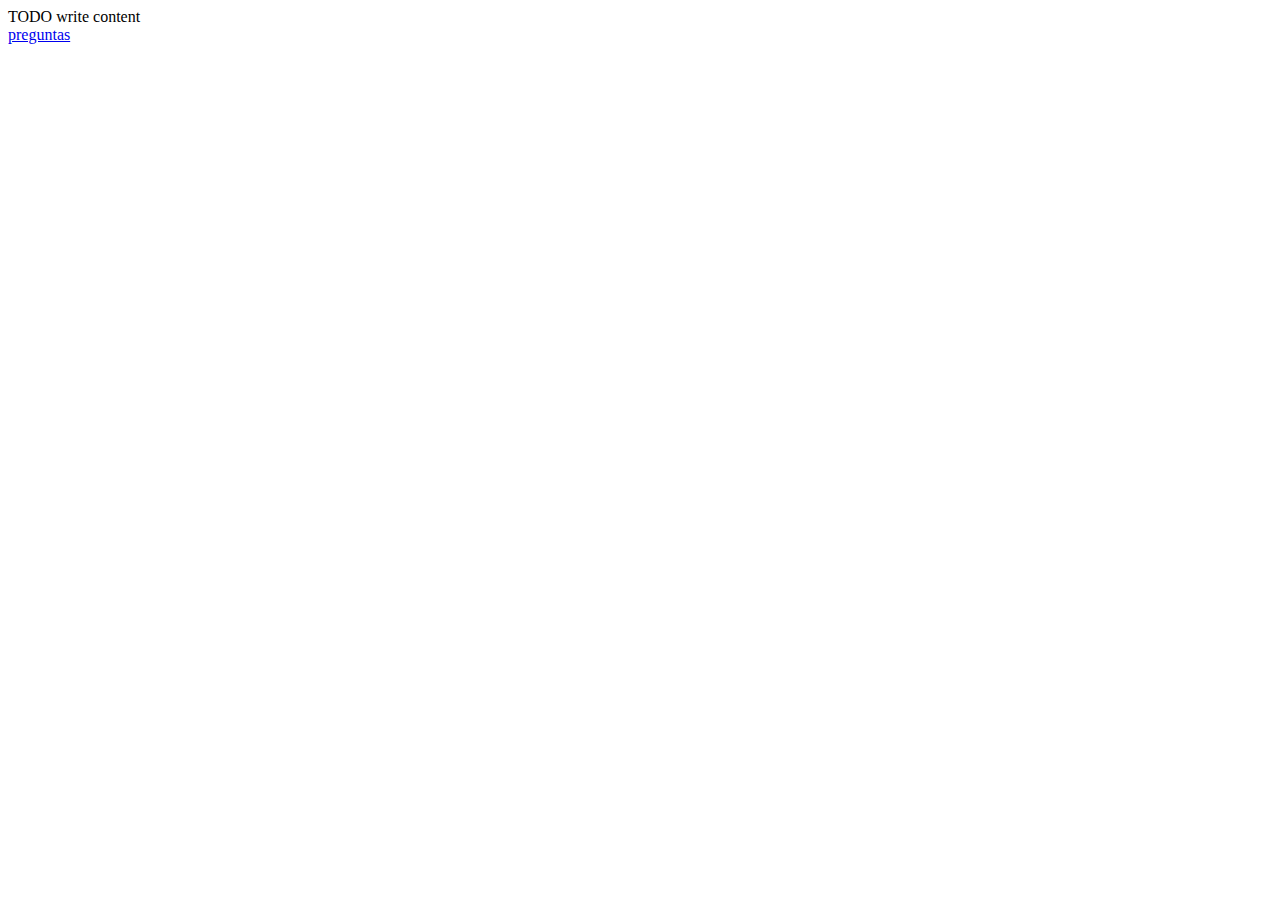
<file: WebPreguntas/web/index.html>
<!DOCTYPE html>
<!--
Click nbfs://nbhost/SystemFileSystem/Templates/Licenses/license-default.txt to change this license
Click nbfs://nbhost/SystemFileSystem/Templates/JSP_Servlet/Html.html to edit this template
-->
<html>
    <head>
        <title>TODO supply a title</title>
        <meta charset="UTF-8">
        <meta name="viewport" content="width=device-width, initial-scale=1.0">
    </head>
    <body>
        <div>TODO write content</div>
        <a href="Preguntas.html">preguntas</a>
    </body>
</html>
</file>
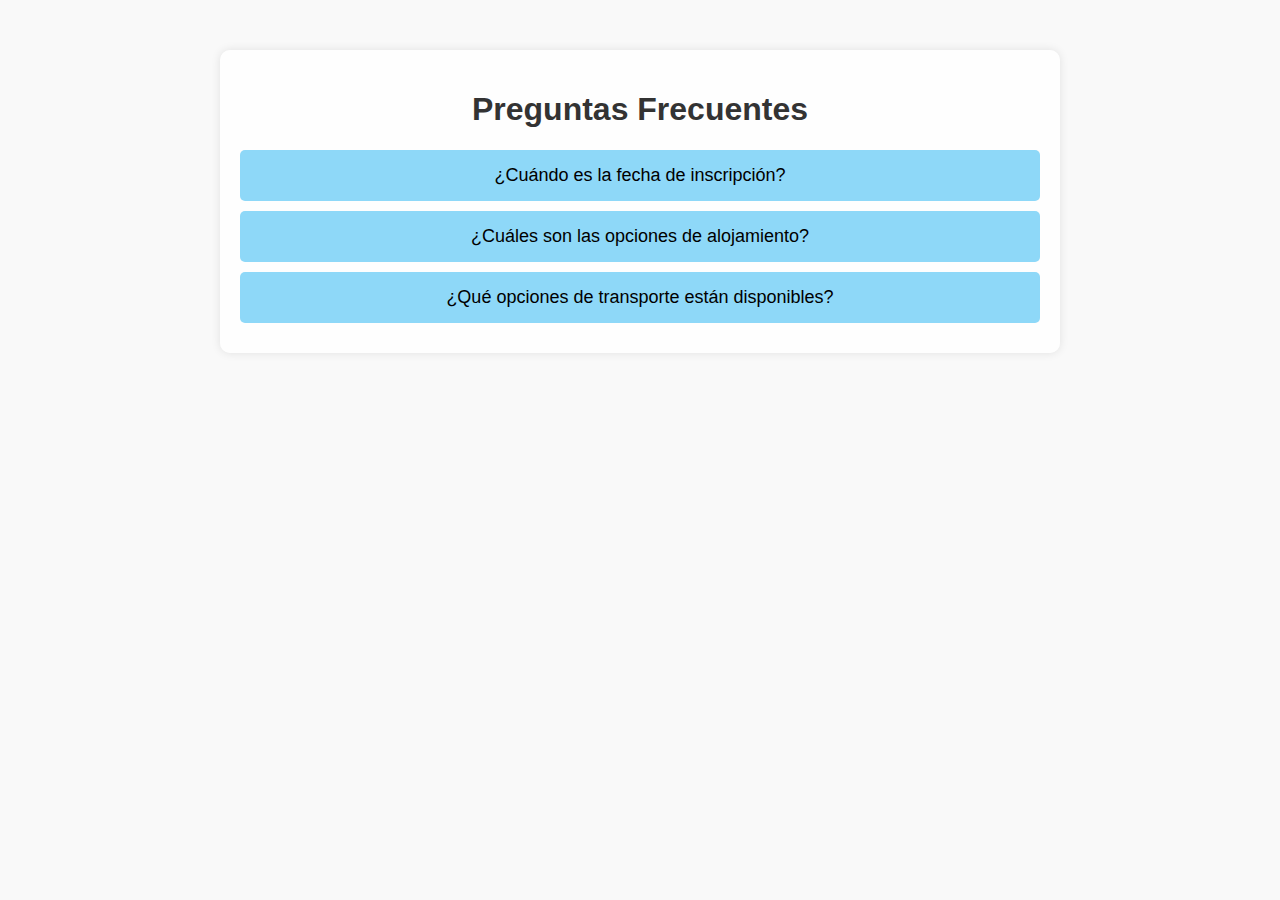
<file: WebPreguntas/web/Preguntas.html>
<!DOCTYPE html>
<html lang="es">
<head>
    <meta charset="UTF-8">
    <meta name="viewport" content="width=device-width, initial-scale=1.0">
    <title>Preguntas Frecuentes - Simposio</title>
    <link rel="stylesheet" href="preguntas.css">
</head>
<body>
    <div class="faq-container">
        <h1>Preguntas Frecuentes</h1>
        
        <button class="faq-question">¿Cuándo es la fecha de inscripción?</button>
        <div class="faq-answer">
            <ul>
                <li>Las inscripciones serán del 10 al 20 de julio.</li>
                <li>Las personas podrán ingresar en la página para registrarse en algún taller.</li>
                <li>Al ingresar en el sitio web, deberás ir a la parte del cronograma del evento, donde verás los horarios de los talleres y con esto decidir en cuál te quieres registrar.</li>
                <li>Luego, dirígete al taller que deseas asistir y regístrate para asegurar tu cupo.</li>
            </ul>
        </div>

        <button class="faq-question">¿Cuáles son las opciones de alojamiento?</button>
        <div class="faq-answer">
            <ul>
                <li>En la ciudad de Golfito existen muchos lugares para poder hospedarse.</li>
                <li>Uno de los lugares más completos y cercanos a la Sede del Sur es el Hotel Casa Roland, el cual cuenta con todas las comodidades posibles, desde restaurante y bar hasta piscina.</li>
                <li>Cuentan con un gimnasio totalmente equipado, y este hotel está a solo 300 metros de la universidad, donde se llevarán a cabo todos los eventos y talleres.</li>
            </ul>
        </div>

        <button class="faq-question">¿Qué opciones de transporte están disponibles?</button>
        <div class="faq-answer">
            <ul>
                <li>El transporte depende de cada universidad o lugar de origen.</li>
                <li>Este será proporcionado por la universidad de la que vengas.</li>
                <li>Los cupos son limitados, por lo que deberás hablar con el docente a cargo para planear o detallar este tema de transporte.</li>
            </ul>
        </div>
    </div>

    <script>
        document.querySelectorAll('.faq-question').forEach(button => {
            button.addEventListener('click', () => {
                const answer = button.nextElementSibling;
                answer.classList.toggle('show');
            });
        });
    </script>
</body>
</html>
</file>
<file: WebPreguntas/web/preguntas.css>
/* Reset básico */
body {
    font-family: Arial, sans-serif;
    background-color: #f9f9f9;
    margin: 0;
    padding: 0;
    background-image: url('https://i.ibb.co/Gp3H375/Imagen-de-Whats-App-2024-07-02-a-las-19-06-14-f711e5a9.jpg');
    background-size: cover;
    background-repeat: no-repeat;
    background-attachment: fixed;
    color: #333333;
}

/* Contenedor principal */
.faq-container {
    max-width: 800px;
    margin: 50px auto;
    padding: 20px;
    background-color: rgba(255, 255, 255, 0.8); /* Fondo semi-transparente */
    box-shadow: 0 0 10px rgba(0, 0, 0, 0.1);
    border-radius: 10px; /* Bordes redondeados */
}

/* Título principal */
h1 {
    text-align: center;
    color: #333333;
}

/* Estilo de los botones de pregunta */
.faq-question {
    width: 100%;
    padding: 15px;
    background-color: #8ed8f8;
    color: #CCCCC;
    border: none;
    cursor: pointer;
    font-size: 18px;
    text-align: center;
    margin-bottom: 10px;
    outline: none;
    transition: background-color 0.3s ease;
    border-radius: 5px; /* Bordes redondeados */
}

.faq-question:hover {
    background-color: #0056b3;
}

/* Estilo de las respuestas */
.faq-answer {
    display: none;
    padding: 15px;
    background-color: #ffffff;
    border-left: 4px solid #8ed8f8;
    border-radius: 5px; /* Bordes redondeados */
}

/* Mostrar la respuesta cuando se presiona el botón */
.faq-answer.show {
    display: block;
}

/* Estilo del texto de las respuestas */
.faq-answer p {
    margin: 2;
    font-size: 14px;
    font-family: "Times New Roman", Times, serif; /* Cambio de fuente */
    line-height: 2; /* Espaciado entre líneas */
}

/* Estilo para hacer las respuestas como lista */
.faq-answer ul {
    margin-top: 10px;
    padding-left: 20px;
}

.faq-answer ul li {
    font-size: 16px;
    margin-bottom: 5px;
}
</file>
